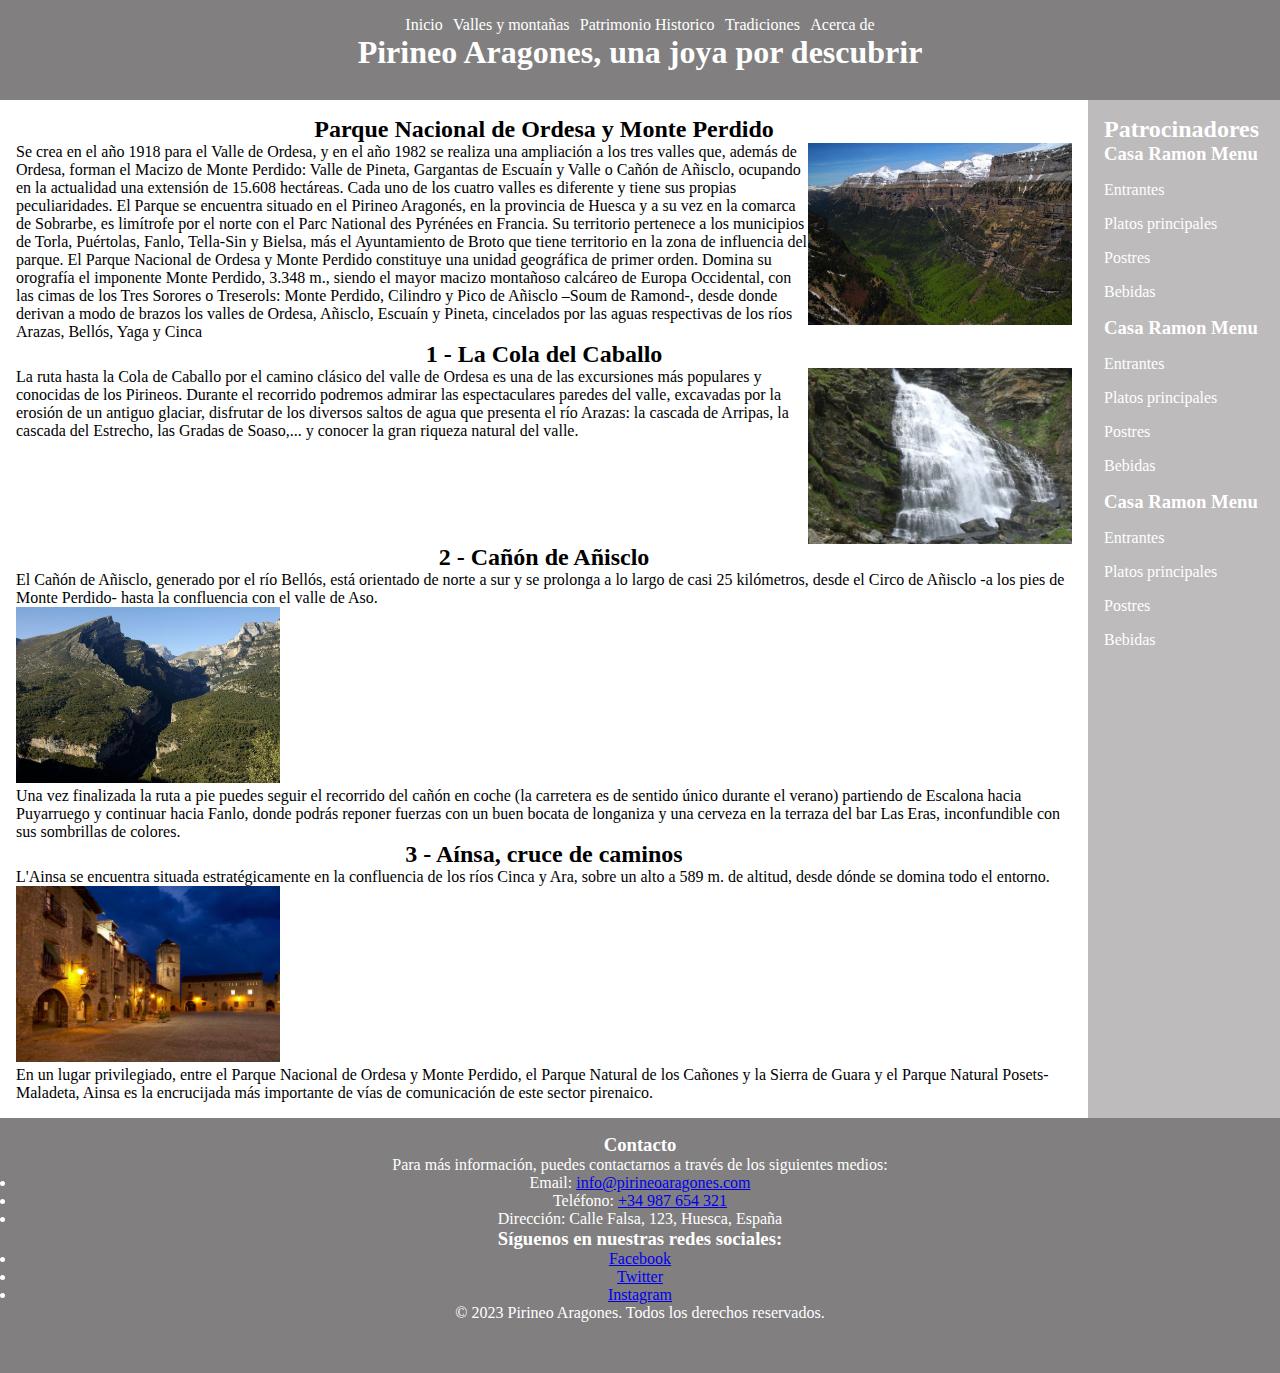
<file: UD2/EjemploLayout/index.html>
<!DOCTYPE html>
<html lang="es">
<head>
    <meta charset="UTF-8">
    <meta name="viewport" content="width=device-width, initial-scale=1.0">
    <title>Pirineo Aragones</title>
    <link rel="stylesheet" href="style.css">
</head>
<body>
    <header>
        
        <nav></nav>
            <input type="checkbox" id="menu">
            <label for="menu">☰</label>
            <ul>   
                <li><a href="">Inicio</a></li>
                <li><a href="">Valles y montañas</a></li>
                <li><a href="">Patrimonio Historico</a></li>
                <li><a href="">Tradiciones</a></li>
                <li><a href="">Acerca de</a></li>
            </ul>
        </nav>
        <h1>Pirineo Aragones, una joya por descubrir</h1>
    </header>
    <aside class="patrocinadores">
        <h2>Patrocinadores</h2>
        <section >
        <h3>Casa Ramon Menu</h3>
        <ul>
            <li><a href="#">Entrantes</a></li>
            <li><a href="#">Platos principales</a></li>
            <li><a href="#">Postres</a></li>
            <li><a href="#">Bebidas</a></li>
        </ul>  
        </section>  
        <section >
            <h3>Casa Ramon Menu</h3>
            <ul>
                <li><a href="#">Entrantes</a></li>
                <li><a href="#">Platos principales</a></li>
                <li><a href="#">Postres</a></li>
                <li><a href="#">Bebidas</a></li>
            </ul>  
        </section>  
        <section >
                <h3>Casa Ramon Menu</h3>
                <ul>
                    <li><a href="#">Entrantes</a></li>
                    <li><a href="#">Platos principales</a></li>
                    <li><a href="#">Postres</a></li>
                    <li><a href="#">Bebidas</a></li>
                </ul>  
        </section>  
    </aside>
    <main>
    <section id="introduccion">
        <h2>Parque Nacional de Ordesa y Monte Perdido</h2>
        <div class="contenido">
            <p>Se crea en el año 1918 para el Valle de Ordesa, y en el año 1982 se realiza una ampliación a los tres valles que, además de Ordesa, forman el Macizo de Monte Perdido: Valle de Pineta, Gargantas de Escuaín y Valle o Cañón de Añisclo, ocupando en la actualidad una extensión de 15.608 hectáreas. Cada uno de los cuatro valles es diferente y tiene sus propias peculiaridades.

                El Parque se encuentra situado en el Pirineo Aragonés, en la provincia de Huesca y a su vez en la comarca de Sobrarbe, es limítrofe por el
                norte con el Parc National des Pyrénées en Francia. Su territorio pertenece a los municipios de Torla, Puértolas, Fanlo, Tella-Sin y Bielsa, más el Ayuntamiento de Broto que tiene territorio en la zona de influencia del parque.
                
                El Parque Nacional de Ordesa y Monte Perdido constituye una unidad geográfica de primer orden. Domina su orografía el imponente Monte Perdido, 3.348 m., siendo el mayor macizo montañoso calcáreo de Europa Occidental, con las cimas de los Tres Sorores o
                Treserols: Monte Perdido, Cilindro y Pico de Añisclo –Soum de Ramond-, desde donde derivan a modo de brazos los valles de Ordesa, Añisclo, Escuaín y Pineta, cincelados por las aguas respectivas de los ríos Arazas, Bellós, Yaga y Cinca
            </p>
            <img src="./img/valle-ordesa.jpg" alt="Imagen Valle de Ordesa">
        </div>
  
    </section>
    <section>
        <article>
            <h2>1 - La Cola del Caballo</h2>
            <div class="contenido">
                <p>La ruta hasta la Cola de Caballo por el camino clásico del valle de Ordesa es una de las excursiones más populares y conocidas de los
                    Pirineos.
                Durante el recorrido podremos admirar las espectaculares paredes del valle, excavadas por la erosión de un antiguo glaciar, disfrutar de los
                    diversos saltos de agua que presenta el río Arazas: la cascada de Arripas, la cascada del Estrecho, las Gradas de Soaso,... y conocer la gran riqueza natural del valle.
                </p> 
                <img src="./img/cola-caballo.jpg" alt="">
                  
            </div>
            
        </article>
        <article>
            <h2>2 - Cañón de Añisclo</h2>
            <p>El Cañón de Añisclo, generado por el río Bellós, está orientado de norte a sur y se prolonga a lo largo de casi 25 kilómetros, 
                desde el Circo de Añisclo -a los pies de Monte Perdido- hasta la confluencia con el valle de Aso.
            </p>
            <img src="./img/canyon-anyisclo.jpg" alt="">
            <p>Una vez finalizada la ruta a pie puedes seguir el recorrido del cañón en coche (la carretera es de sentido único durante el verano) 
                partiendo de Escalona hacia Puyarruego y continuar hacia Fanlo, 
                donde podrás reponer fuerzas con un buen bocata de longaniza y una cerveza en la terraza del bar Las Eras, inconfundible con sus sombrillas de colores.
            </p>
        </article>
        <article>
            <h2>3 - Aínsa, cruce de caminos</h2>
            <p>L'Ainsa se encuentra situada estratégicamente en la confluencia de los ríos Cinca y Ara, sobre un alto a 589 m. de altitud, desde dónde se
                domina todo el entorno.
            </p>
            <img src="./img/Ainsa.jpg" alt="">
            <p>En un lugar privilegiado, entre el Parque Nacional de Ordesa y Monte Perdido, 
                el Parque Natural de los Cañones y la Sierra de Guara y el Parque Natural Posets-Maladeta, 
                Ainsa es la encrucijada más importante de vías de comunicación de este sector pirenaico.
            </p>
        </article>
    </section>
  
    

    </main>
    <footer>
    
    <section>
        <h3>Contacto</h3>
        <span>Para más información, puedes contactarnos a través de los siguientes medios:</span>
        <ul>
        <li>Email: <a href="mailto:info@pirineoaragones.com">info@pirineoaragones.com</a></li>
        <li>Teléfono: <a href="tel:+34987654321">+34 987 654 321</a></li>
        <li>Dirección: Calle Falsa, 123, Huesca, España</li>
        </ul>
    </section>
    <section>
        <h3>Síguenos en nuestras redes sociales:</h3>
        <ul>
        <li><a href="https://www.facebook.com/pirineoaragones" target="_blank">Facebook</a></li>
        <li><a href="https://www.twitter.com/pirineoaragones" target="_blank">Twitter</a></li>
        <li><a href="https://www.instagram.com/pirineoaragones" target="_blank">Instagram</a></li>
        </ul>
        <p>&copy; 2023 Pirineo Aragones. Todos los derechos reservados.</p>
    </section>
        
    </footer>
    
</body>
</html>
</file>
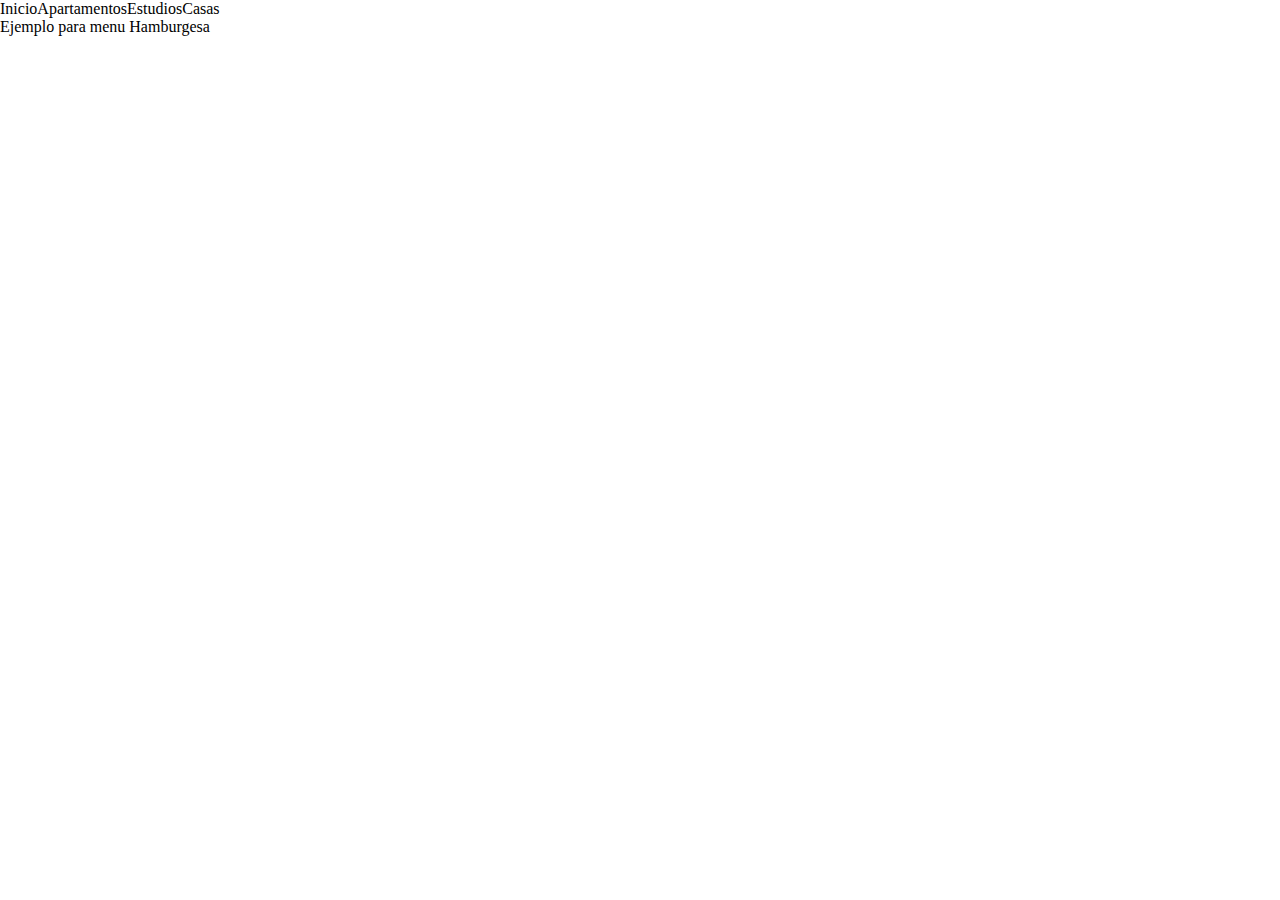
<file: UD2/Prueba MenuBurger/burguer.html>
<!DOCTYPE html>
<html lang="en">
<head>
    <meta charset="UTF-8">
    <meta name="viewport" content="width=device-width, initial-scale=1.0">
    <link rel="stylesheet" href="burger.css">
    <title>Document</title>
</head>
<body>
    <header>
        <nav>
            <input type="checkbox" id="menu" name="menu">
            <label for="menu"> ☰ </label>
            <ul>
                  <li>Inicio</li>
                  <li>Apartamentos</li>
                  <li>Estudios</li>
                  <li>Casas</li>
            </ul>
        </nav>
    </header>
    <main>
        <p>Ejemplo para menu Hamburgesa</p>
    </main>
    <footer>

    </footer>
</body>
</html>
</file>
<file: UD2/EjemploLayout/style.css>
* {
    margin: 0;
    padding: 0;
}


body {
    display:grid;
    grid-template-columns: 1fr 15vw;
    grid-template-rows: 100px 4fr 1fr;
    grid-template-areas:    "header header" 
                            "main aside" 
                            "footer footer";
}

main {
    grid-area: main;
    padding: 1em;
    display:flex;
    flex-direction: column;
    &  div.contenido {
        display: flex;
        flex-direction: row;
    }
    & h2 {
        text-align: center;
    }
    & img {
        width: 25%;
        height:max-content;
        display: inline;
    }
}
header {
    grid-area: header;
    background-color: #817f7f;
    color: white;
    text-align: center;
    padding: 1em;
    & li{
        display: inline;
        margin: 0 0.2em;
        & a {
            color: white;
            text-decoration: none;
        }
    }
    & label,input {
        display: none;
    }
}
aside {
    grid-area: aside;
    background-color: #bdbbbb;
    color: white;
    padding: 1em;
    & li{
        list-style: none;
        margin: 1em 0;
        & a {
            color: white;
            text-decoration: none;
        }
    }
    
}
footer {
    grid-area: footer;
    background-color: #817f7f;
    color: white;
    text-align: center;
    padding: 1em;
}

@media  (max-width: 768px) {
    body {
        font-size: 0.7em;
        grid-template-columns: 1fr 10px;
        grid-template-rows: 80px 1fr 80px;
        grid-template-areas: "header" "main" "aside" "footer";
    }
    nav::selection {
        background-color: transparent;
    }
    
    header  {
        display:flex;
        flex-direction:row;
        gap:5%;
        align-items: center;
        & label {
            display: block;
        }
        ul {
            display: none;
        }
        & h1 {
            font-size: 1.5em;
        }

        

        input:checked ~ ul {
            display: block;
            position: absolute;
            top: 60px;
            z-index: 2;
            background-color: rgb(179, 174, 168);
            & li {
                display: block;
                text-align: center;
                padding: 1em;
            }
            /* para que no se seleccione el texto y quede raro el menu */
            
        }
    }
}
</file>
<file: UD2/Prueba MenuBurger/burger.css>
* {
    margin:0;
    padding:0;
}
/* *::selection{
    background: none;
    color:black;
} */
nav label {
    display:none;
}
input {
    display:none;
}
ul {
    display:flex;
    flex-direction: row;
    margin: 0;
    padding:0;
    width: 20vw; 
    height: auto;
}

li{
    list-style-type: none;
    
    
}
/* input:checked ~ ul{
    position: fixed;
    opacity: 1;
    display: block;
    z-index: 2;
    height: auto;
    background-color: aqua;
} */

@media (max-width:600px){
    nav label {
        display:block;
        margin: 10px;
    }
    input {
        display:none;
    }
    ul {
        display:none;
        margin: 0;
        padding:0;
        width: 20vw; 
        height: 10px;
    }
    
    li{
        list-style-type: none;
        padding: 10px;
        border-bottom: 1px solid gray;
    }

    li:hover{
        background: white;
        cursor: pointer;
    }
    input:checked ~ ul{
        position: fixed;
        opacity: 1;
        display: block;
        z-index: 2;
        height: auto;
        background-color: whitesmoke;
    }  
}
</file>
